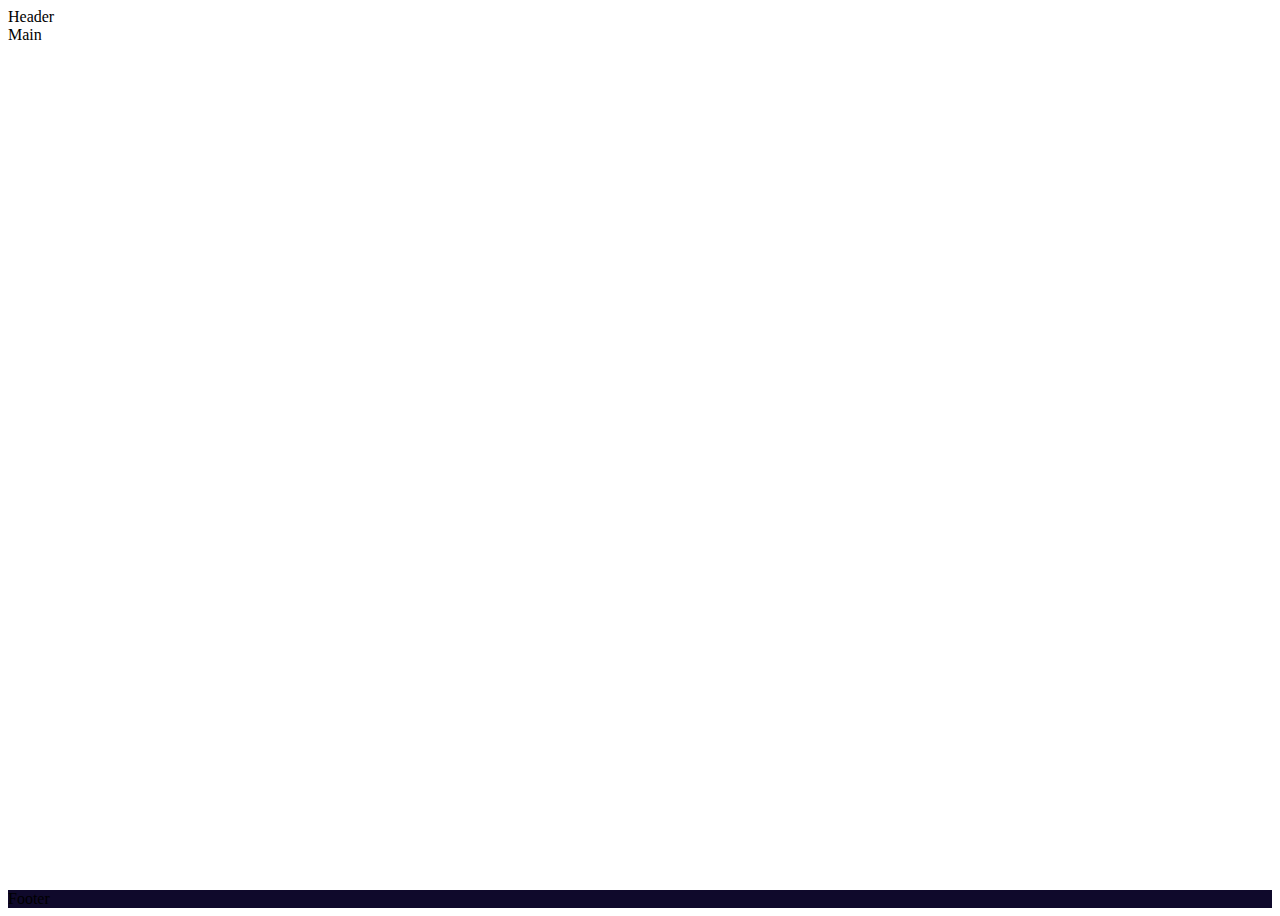
<file: pages/administracion.html>
<!DOCTYPE html>
<html lang="es">
  <head>
    <meta charset="UTF-8" />
    <meta http-equiv="X-UA-Compatible" content="IE=edge" />
    <meta name="viewport" content="width=device-width, initial-scale=1.0" />
    <link rel="stylesheet" href="/css/Style.css" />
    <link
      href="https://cdn.jsdelivr.net/npm/bootstrap@5.3.0-alpha3/dist/css/bootstrap.min.css"
      rel="stylesheet"
      integrity="sha384-KK94CHFLLe+nY2dmCWGMq91rCGa5gtU4mk92HdvYe+M/SXH301p5ILy+dN9+nJOZ"
      crossorigin="anonymous"
    />
    <link rel="stylesheet" href="../css/Style.css" />
    <title>Página de Administración</title>
  </head>
  <body>
    <header class="border border-danger p-2">Header</header>
    <main class="border border-success p-2">Main</main>
    <footer class="border border-info p-2">Footer</footer>
    <script
      src="https://cdn.jsdelivr.net/npm/bootstrap@5.3.0-alpha3/dist/js/bootstrap.bundle.min.js"
      integrity="sha384-ENjdO4Dr2bkBIFxQpeoTz1HIcje39Wm4jDKdf19U8gI4ddQ3GYNS7NTKfAdVQSZe"
      crossorigin="anonymous"
    ></script>
  </body>
</html>
</file>
<file: css/Style.css>
:root {
  --border-color: linear-gradient(
    to right,
    rgb(15, 9, 43) 0%,
    rgb(41, 35, 67) 100%
  );

  --card-color: #f5f5f5;
}

body {
  display: flex;
  flex-direction: column;
  min-height: 100vh;
}

main {
  flex-grow: 1;
}

.bg-main-administracion-juegos {
  background-image: linear-gradient(
    to bottom,
    rgb(2, 2, 2),
    rgb(23, 14, 66),
    rgb(22, 13, 66),
    rgb(15, 9, 43)
   
  );
  
  font-family: Montserrat, sans-serif;
}

.bg-main-administracion-usuarios {
  background-image: linear-gradient(
    to bottom,
    rgb(21, 18, 35),
    rgb(51, 44, 84),
    rgb(41, 35, 67),
    rgb(41, 35, 67),
    rgb(32, 27, 52),
    rgb(15, 9, 43)
   
  );
  
  font-family: Montserrat, sans-serif;
}

.tamanioCelda {
  max-width: 2rem;
}

.color-texto{
  color: rgb(111, 160, 252);
}

nav,
footer {
  background-color: rgb(15, 9, 43);
}
#menu {
  background-color: #212529;
}

.navbar-brand img {
  max-height: 50px;
  margin-right: 40px;
}

.carousel img {
  display: inline-block;
  height: 700px;
  width: auto;
  margin-right: 30px;
}

.card {
  background: var(--border-color);
  padding: 5px;
  border-radius: 16px;
  position: relative;
}

.card img {
  transition: transform 0.3s ease-in-out;
  border-radius: 2%;
}

.card img:hover {
  transform: scale(1.07);
}

.line-clamp {
  display: -webkit-box;
  -webkit-line-clamp: 3;
  -webkit-box-orient: vertical;
  overflow: hidden;
  max-width: auto;
}

.hover-mas-informacion:hover {
  transform: scale(1.07);
}

.full-width {
  width: 100%;
  box-sizing: border-box;
}
.max-full-width {
  max-width: 100%;
  box-sizing: border-box;
}
.pull-right {
  float: right;
}
.pull-left {
  float: left;
}

aside ul {
  list-style: none;
  padding: 0;
}

@media all and (min-width: 576px) {
  .h-sm-100 {
    height: 100%;
  }
}

@media all and (max-width: 767px) {
  .d-block {
    width: 20%;
    height: auto;
    object-fit: cover;
  }
  .tituloJuegoDestacado {
    margin-bottom: 0;
  }
  footer ul {
    list-style: none;
    padding: 0;
  }
}

@media all and (min-width: 768px) and (max-width: 991px) {
  .tituloJuegoDestacado {
    margin-bottom: 0;
  }
}

@media all and (min-width: 992px) {
  .tituloJuegoDestacado {
    margin-bottom: 0;
  }
}
</file>
